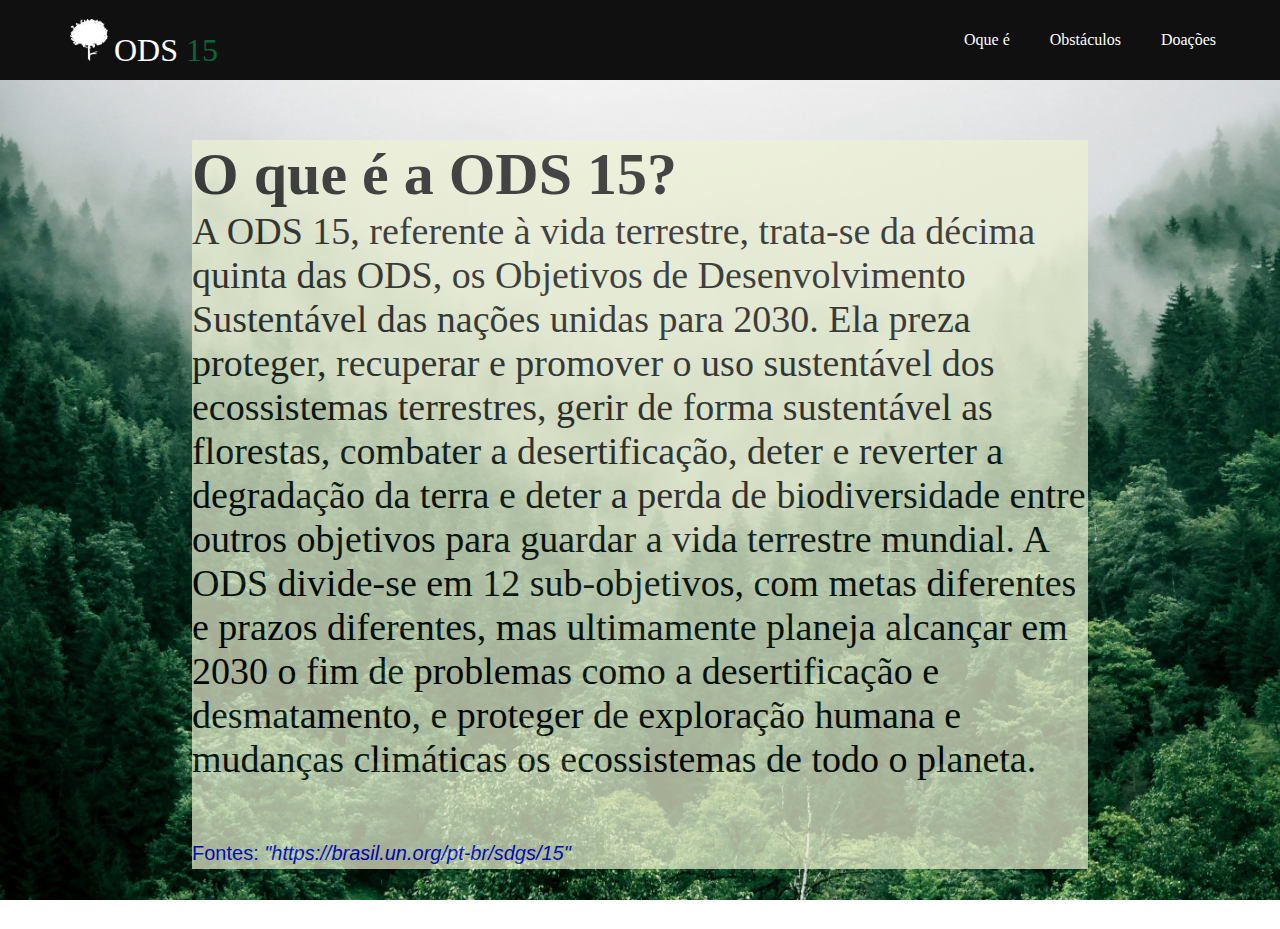
<file: index.html>
<!DOCTYPE html>
<html>
    <head>
        <link rel= "stylesheet" type=text/css href= "css/Main.css">
        <link rel="icon" type="image/x-icon" href="css/Arvore.png">
        <title>ODS 15 - Oque é?</title>
    </head>

    <body>
        <div class = "header">
            <div class = "innerHeader">
                <div class = "logo">
                    <h1><img src= "css/Arvore.png" class="logo-img">ODS <span>15</span></h1>
                </div>
                <ul class = "navigation">
                    <a href="index.html"><li>Oque é</li></a>
                    <a href="Obstaculos.html"><li>Obstáculos</li></a>
                    <a href="https://doe.wwf.org.br/ficha/nao-retorno"><li>Doações</li></a>
                </ul>
            </div>
        </div>
        
        <div class = "conteudo">
            <a class = "grande">O que é a ODS 15? </a>
            <a class= "texto"><p>A ODS 15, referente à vida terrestre, trata-se da décima quinta das ODS, os Objetivos de Desenvolvimento Sustentável das nações unidas para 2030. Ela preza proteger, recuperar e promover o uso sustentável dos ecossistemas terrestres, gerir de forma sustentável as florestas, combater a desertificação, deter e reverter a degradação da terra e deter a perda de biodiversidade entre outros objetivos para guardar a vida terrestre mundial. A ODS divide-se em 12 sub-objetivos, com metas diferentes e prazos diferentes, mas ultimamente planeja alcançar em 2030 o fim de problemas como a desertificação e desmatamento, e proteger de exploração humana e mudanças climáticas os ecossistemas de todo o planeta. </p></a>
            <a class="fonte" href="https://brasil.un.org/pt-br/sdgs/15"><br>Fontes: <i>"https://brasil.un.org/pt-br/sdgs/15"</i></a>
        </div>
    </body>
</html>
</file>
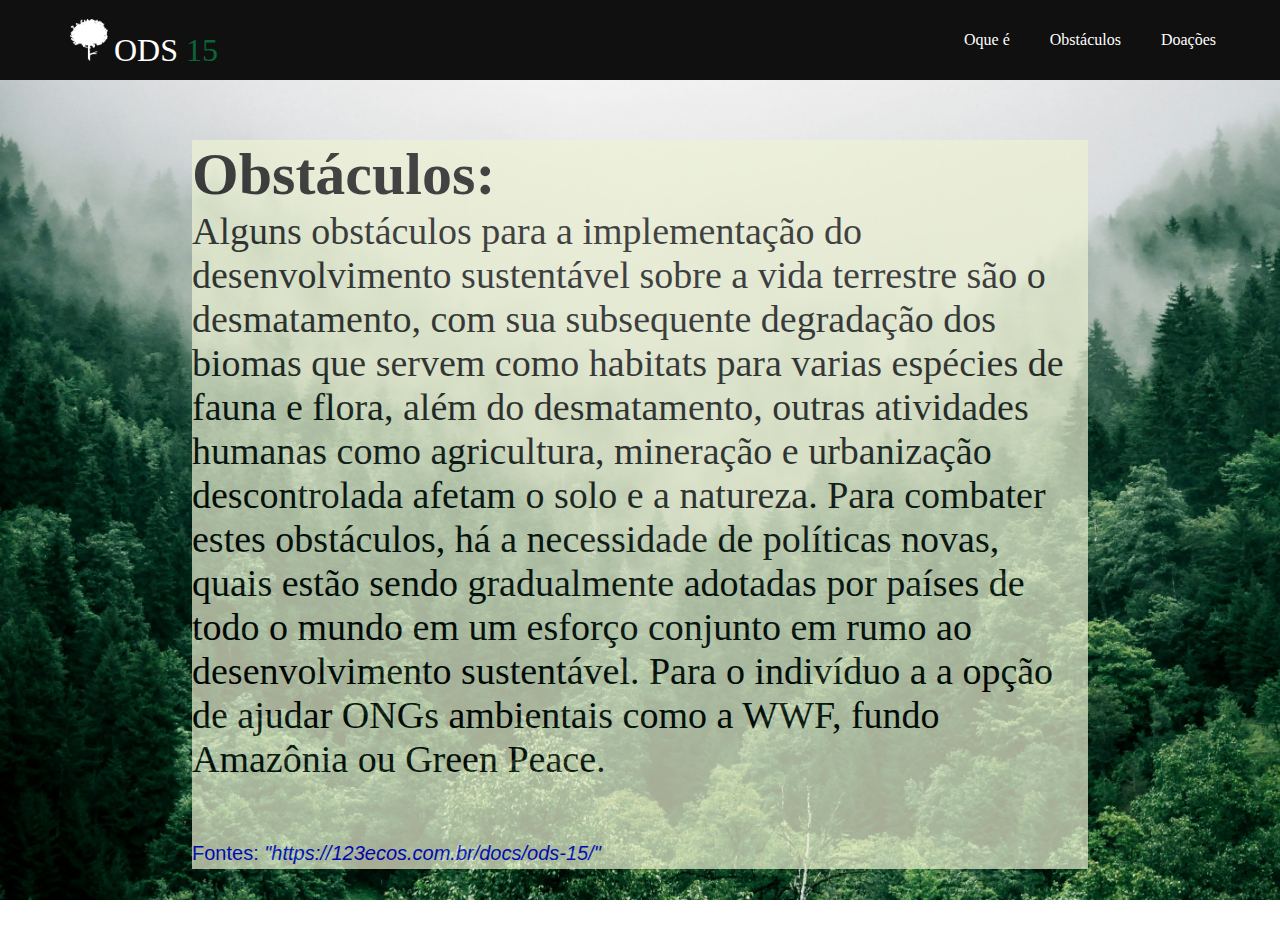
<file: Obstaculos.html>
<!DOCTYPE html>
<html>
    <head>
        <link rel= "stylesheet" type=text/css href= "css/Main.css">
        <link rel="icon" type="image/x-icon" href="css/Arvore.png">
        <title>ODS 15 - Obstáculos</title>
    </head>

    <body>
        <div class = "header">
            <div class = "innerHeader">
                <div class = "logo">
                    <h1><img src= "css/Arvore.png" class="logo-img">ODS <span>15</span></h1>
                </div>
                <ul class = "navigation">
                    <a href="index.html"><li>Oque é</li></a>
                    <a href="Obstaculos.html"><li>Obstáculos</li></a>
                    <a href="https://doe.wwf.org.br/ficha/nao-retorno"><li>Doações</li></a>
                </ul>
            </div>
        </div>
        
        <div class = "conteudo">
            <a class = "grande">Obstáculos: </a>
            <a class= "texto"><p>Alguns obstáculos para a implementação do desenvolvimento sustentável sobre a vida terrestre são
                o desmatamento, com sua subsequente degradação dos biomas que servem como habitats para varias espécies de fauna e flora, além do desmatamento, outras atividades humanas como agricultura, mineração e urbanização descontrolada afetam o solo e a natureza. Para combater estes obstáculos, há a necessidade de políticas novas, quais estão sendo gradualmente adotadas por países de todo o mundo em um esforço 
                conjunto em rumo ao desenvolvimento sustentável. Para o indivíduo a a opção de ajudar ONGs ambientais como a WWF, fundo Amazônia ou Green Peace.</p></a>
            <a class="fonte" href="https://123ecos.com.br/docs/ods-15/"><br>Fontes: <i>"https://123ecos.com.br/docs/ods-15/"</i></a>
        </div>
    </body>
</html>
</file>
<file: css/Main.css>
*{
    margin: 0;
    padding: 0;
    list-style: none;
    text-decoration: none;

}
body{
    background-image: url(Fundo.jpg);
    background-size: cover;
    background-attachment: fixed;
    background-repeat: no-repeat;
    
 }
.header{
    width: 100%;
    height: 80px;
    display: block;
    background-color: #101010;
}
.innerHeader{
    width: 90%;
    height: 100%;
    display: block;
    margin: 0 auto;
}
.logo{
    height: 100%;
    display: table;
    float: left;
}
.logo h1{
    color: rgb(255, 255, 255);
    height: 100%;
    display: table-cell;
    vertical-align: middle;
    font-family: "Montserrat";
    font-size: 32px;
    font-weight: 200;
}
.logo-img{
    width: 50px;
    height:auto
}
.logo h1 span{
    color:rgb(10, 102, 56)
}
.navigation{
    float: right;
    height: 100%;
}
.navigation a{
    height: 100%;
    display: table;
    float: left;
    padding: 0 20px;
}
.navigation a:last-child{
    padding-right: 0;
}
.navigation a li{
    display: table-cell;
    vertical-align: middle;
    height: 100%;
    color: white;
    font-family: "Montserrat";
    font-size: 16px;
}
.navigation a:hover{
    color:rgb(199, 19, 19);
    text-decoration: underline;
}
.conteudo {
    width: 70%;
    height: flex;
    display: block;
    margin: 60px auto;
    background-color: rgb(238, 243, 212);
    opacity:0.7;
    font-size: 38px;
    font-family: "Montserrat";
    
}

.grande{
    font-size: 60px;
    font-family: "Montserrat";
    font-weight: bold;
}
.fonte{
    font-weight: lighter;
    text-decoration: wavy;
    font-size: 20px;
    font-family: 'Segoe UI', Tahoma, Geneva, Verdana, sans-serif;
}
</file>
